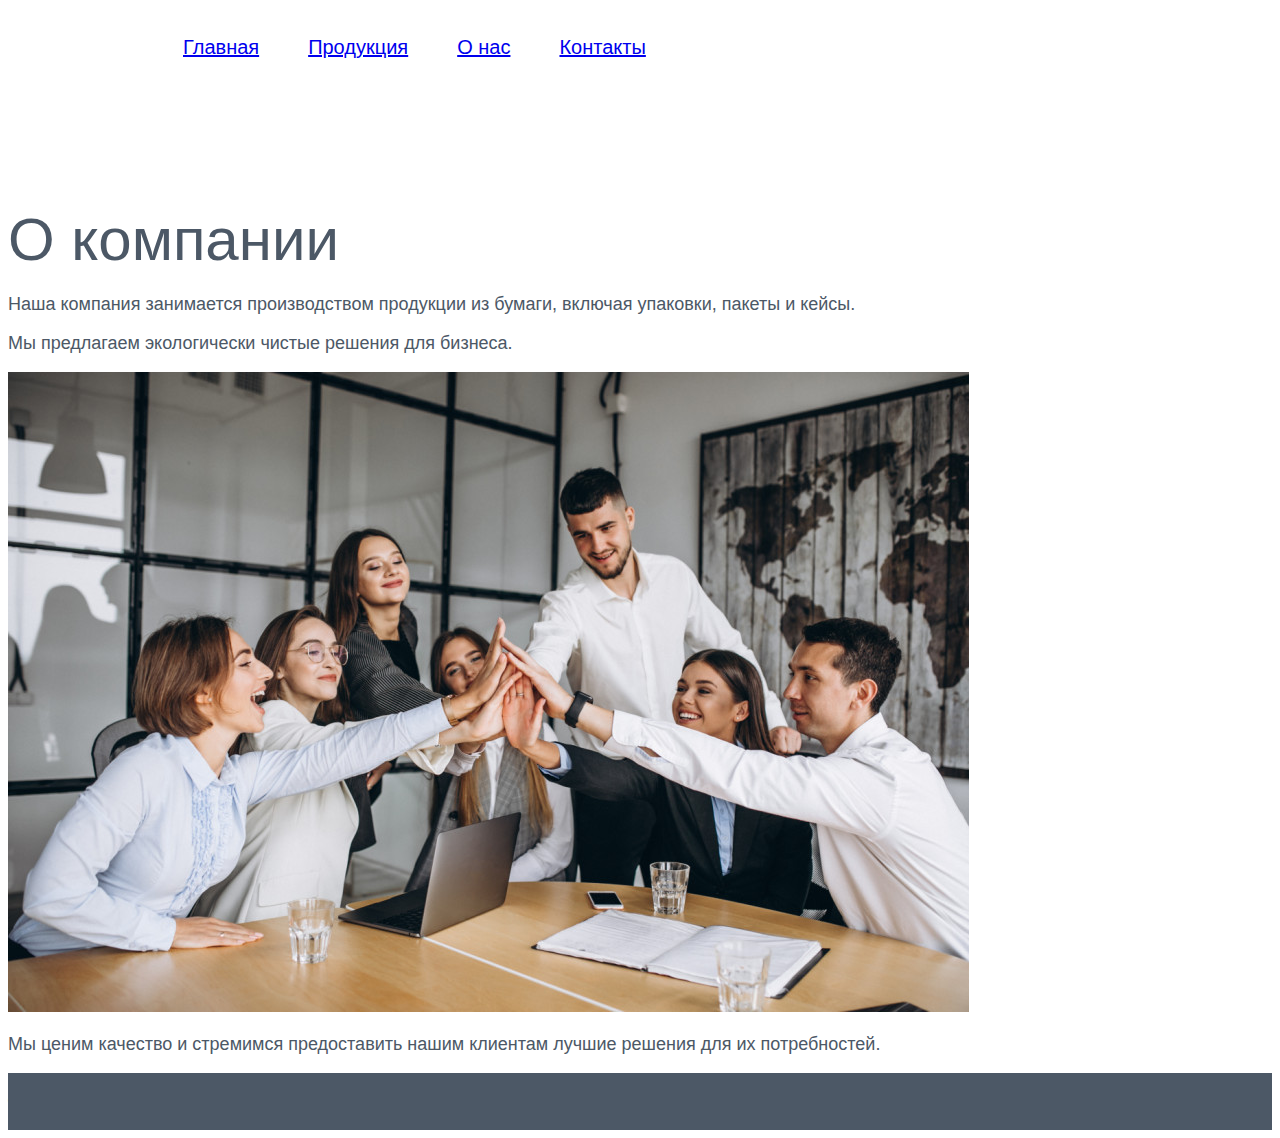
<file: about.html>
<!DOCTYPE html>
<html lang="ru">
<head>
    <meta charset="UTF-8">
    <meta name="viewport" content="width=device-width, initial-scale=1.0">
    <meta name="description" content="О компании: мы специализируемся на производстве упаковки, пакетов и других изделий из бумаги для вашего бизнеса.">
    <meta name="keywords" content="о компании, упаковка, бумажные изделия, эко-продукция, производитель упаковки">
    <meta name="author" content="Ваша компания">
    <meta name="robots" content="index, follow">
    <title>О нас | Продукция из бумаги</title>
    <link rel="stylesheet" href="style.css">
</head>
<body>
    <header>
        <nav>
            <ul>
                <li><a href="index.html">Главная</a></li>
                <li><a href="products.html">Продукция</a></li>
                <li><a href="about.html">О нас</a></li>
                <li><a href="contacts.html">Контакты</a></li>
            </ul>
        </nav>
    </header>

    <section class="about">
        <h1>О компании</h1>
        <p>Наша компания занимается производством продукции из бумаги, включая упаковки, пакеты и кейсы.</p>
        <p>Мы предлагаем экологически чистые решения для бизнеса.</p>
        <img src="img/company.jpg" alt="О компании" />
        <p>Мы ценим качество и стремимся предоставить нашим клиентам лучшие решения для их потребностей.</p>
    </section>

    <footer>
        <p>&copy; 2025 Продукция из бумаги. Все права защищены.</p>
    </footer>
</body>
</html>
</file>
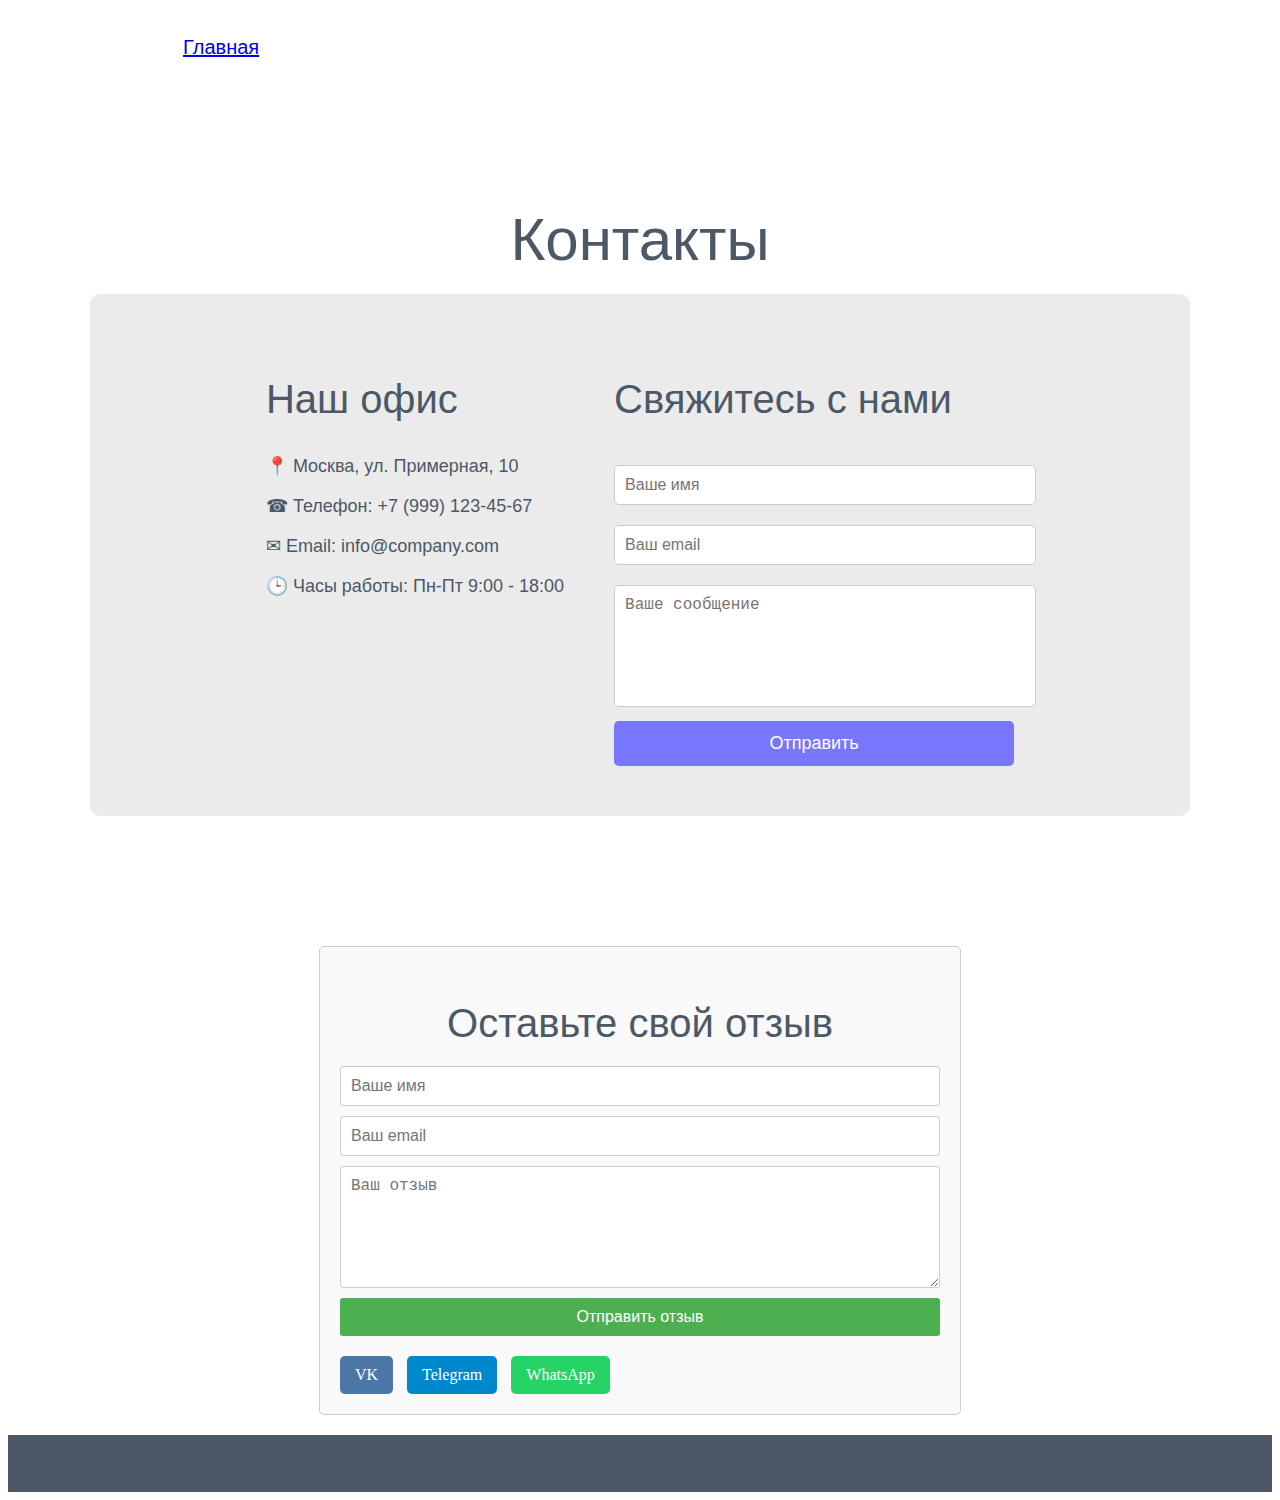
<file: contacts.html>
<!DOCTYPE html>
<html lang="ru">
<head>
    <meta charset="UTF-8">
    <meta name="viewport" content="width=device-width, initial-scale=1.0">
    <meta name="description" content="Контакты: свяжитесь с нами для получения информации о нашей продукции и услугах.">
    <meta name="keywords" content="контакты, наша компания, упаковка, бумажные изделия, производство упаковки">
    <meta name="author" content="Долганова М.К.">
    <meta name="robots" content="index, follow">
    <title>Контакты</title>
    <link rel="stylesheet" href="style2.css">

    <meta property="og:type" content="website">
    <meta property="og:title" content="Главная | Продукция из бумаги">
    <meta property="og:description" content="Продукция из бумаги: упаковки, пакеты, кейсы и другие бумажные изделия для вашего бизнеса. Эко-продукция на заказ.">
    <meta property="og:url" content="https://www.yoursite.com">
    <meta property="og:image" content="https://www.yoursite.com/img/logo.svg">
    <meta property="og:site_name" content="Долганова М.К.">

    <!-- Добавьте ссылку на файл CSS -->
    <link rel="stylesheet" href="style.css">
</head>
<body>
    <header>
        <nav>
            <ul>
                <li><a href="index.html">Главная</a></li>
            </ul>
        </nav>
    </header>

    <section class="contacts">
        <h1>Контакты</h1>
        <div class="contacts-container">
            <div class="contact-info">
                <h2>Наш офис</h2>
                <p>📍 Москва, ул. Примерная, 10</p>
                <p>☎ Телефон: +7 (999) 123-45-67</p>
                <p>✉ Email: info@company.com</p>
                <p>🕒 Часы работы: Пн-Пт 9:00 - 18:00</p>
            </div>
            <div class="contact-form">
                <h2>Свяжитесь с нами</h2>
                <form>
                    <input type="text" name="name" placeholder="Ваше имя" required>
                    <input type="email" name="email" placeholder="Ваш email" required>
                    <textarea name="message" placeholder="Ваше сообщение" required></textarea>
                    <button type="submit">Отправить</button>
                </form>
            </div>
        </div>
    </section>

    <!-- Секция для добавления отзыва -->
    <section class="review-form">
        <h2>Оставьте свой отзыв</h2>
        <form>
            <input type="text" name="name" placeholder="Ваше имя" required>
            <input type="email" name="email" placeholder="Ваш email" required>
            <textarea name="review" placeholder="Ваш отзыв" required></textarea>
            <button type="submit">Отправить отзыв</button>
        </form>
    

    <div class="social-share">
        <a href="https://vk.com/share.php?url=https://example.com" target="_blank" class="share-btn vk">VK</a>
        <a href="https://t.me/share/url?url=https://example.com&text=Интересная статья!" target="_blank" class="share-btn tg">Telegram</a>
        <a href="https://api.whatsapp.com/send?text=Интересная статья! https://example.com" target="_blank" class="share-btn wa">WhatsApp</a>
    </div>  

    </section>

    <footer>
        <p>&copy; 2025 Все права защищены</p>
    </footer>
</body>
</html>
</file>
<file: style.css>
.image_logo{
    margin-right:330px;
}

.image_vtulka{
    float: right;
    margin-left: 200px;
    margin-top:60px;
    margin-bottom: -18px;
}

nav{
    display: flex;  
    margin-bottom: 20px;
    margin-left: 135px;
    margin-top:20px;
}

nav li{
    display: inline-block;
    text-decoration: none;
    font-family: 'Roboto', sans-serif;
    font-size: 20px;
    color:#4C5866;
    margin-right: 45px;
    font-weight: 100;
}

hr{
    color:#DDDDDD; 
}

h1{
    font-family: 'Roboto', sans-serif; 
    font-size: 60px;
    color:#4C5866;
    margin-top: 130px;
    margin-bottom: 20px;
    font-weight: 100;
}

p{
    font-family: 'Roboto', sans-serif; 
    font-size: 18px;
    color:#4C5866;
    text-align: justify;
    font-weight: 100;
}

.section1div{
    display: flex;
    margin-left:130px; 
}

.section2{
    background-color: #EBEBEB;
    margin-top: 0px;
    margin-bottom: 100px;
}

.section1{
    margin-top: 130px;
}

.V1{
    display: flex;
    margin-right: 110px;
}

.V2{
    display: flex;
    margin-right: 110px;
}

.V3{
    display: flex;
}

.V{
    display: flex;
    margin-left:130px;
    margin-bottom: 100px;
}

h3{
    font-family: 'Roboto', sans-serif; 
    font-size: 18px;
    color:#4C5866;
    font-weight: 100;
}

h2{
    font-family: 'Roboto', sans-serif; 
    font-size: 40px;
    color:#4C5866;
    font-weight: 100;
}

h4{
    font-family: 'Roboto', sans-serif; 
    font-size: 14px;
    color:#4C5866;
}

.box{
    margin-left:130px;
    display: flex;
}

.section2_2{
    margin-right: 150px;
}

.section3{
    margin-right: 100px;
    display: flex;
    margin-left: 130px;
    margin-bottom: 100px;
}

.Y{
    margin-right: 40px;
}

.K{
    margin-right: 40px;
}

.P{
    margin-right: 40px;
}

button{
    box-sizing: 3;
    background-color: #FFFFFF;
    font-weight: 100;
    border-color: #7875FE;
    color: #7875FE;
    font-size: 20px;
    padding-left: 15%;
    padding-top: 5%;
    padding-bottom: 5%;
    padding-right: 15%;
}

footer{
    background-color: #4C5866;
    display: flex;
}

.div_footer{
    margin-left:550px;
}

.contacts {
    margin: 130px auto;
    text-align: center;
}

.contacts-container {
    display: flex;
    justify-content: center;
    align-items: flex-start;
    gap: 50px;
    max-width: 1000px;
    margin: 0 auto;
    padding: 50px;
    background: #EBEBEB;
    border-radius: 10px;
}

.contact-info {
    text-align: left;
    font-size: 18px;
    color: #4C5866;
}

.contact-form {
    text-align: left;
    width: 400px;
}

.contact-form input, 
.contact-form textarea {
    width: 100%;
    padding: 10px;
    margin: 10px 0;
    border: 1px solid #ccc;
    border-radius: 5px;
    font-size: 16px;
}

.contact-form textarea {
    height: 100px;
    resize: none;
}

.contact-form button {
    background-color: #7875FE;
    color: white;
    border: none;
    padding: 12px 20px;
    font-size: 18px;
    cursor: pointer;
    border-radius: 5px;
    width: 100%;
}

.contact-form button:hover {
    background-color: #5754D3;
}

.error-404 {
    text-align: center;
    margin: 150px auto;
}

.error-404 img {
    width: 50%;
    max-width: 500px;
}

.error-404 h1 {
    font-size: 40px;
    color: #4C5866;
    margin-top: 20px;
}

.error-404 p {
    font-size: 18px;
    color: #4C5866;
    margin: 10px 0;
}

.error-404 .btn {
    display: inline-block;
    background-color: #7875FE;
    color: white;
    padding: 12px 20px;
    font-size: 18px;
    text-decoration: none;
    border-radius: 5px;
    margin-top: 20px;
}

.error-404 .btn:hover {
    background-color: #5754D3;
}

.center-text {
    display: flex;
    flex-direction: column;
    justify-content: center;
    align-items: center;
    height: 100vh; /* Центрирование на всей высоте окна */
    text-align: center;
    margin: 0;
}


.social-share {
    margin-top: 20px;
}

.share-btn {
    display: inline-block;
    padding: 10px 15px;
    margin-right: 10px;
    border-radius: 5px;
    text-decoration: none;
    font-size: 16px;
    color: white;
}

.share-btn.vk {
    background-color: #4a76a8;
}

.share-btn.tg {
    background-color: #0088cc;
}

.share-btn.wa {
    background-color: #25d366;
}

.share-btn:hover {
    opacity: 0.8;
}

/* Медиа-запросы для планшетов и мобильных устройств */

@media (max-width: 1024px) {
    nav {
        margin-left: 50px;
        margin-right: 50px;
    }

    nav li {
        margin-right: 20px;
        font-size: 18px;
    }
}

/* Стили для устройств с шириной экрана до 768px (планшеты и мобильные устройства) */
@media (max-width: 768px) {
    nav {
        flex-direction: column;
        align-items: center;
        margin-left: 0;
    }

    nav li {
        margin-right: 0;
        margin-bottom: 10px;
    }

    .section1div {
        flex-direction: column;
        align-items: center;
        margin-left: 0;
    }

    .image_vtulka {
        margin-left: 0;
        margin-top: 20px;
        width: 80%; /* Измените размер изображения для мобильных устройств */
    }

    h1 {
        font-size: 36px;
        text-align: center;
    }

    p {
        font-size: 16px;
        text-align: center;
        padding: 0 10px; /* Добавьте отступы для лучшего отображения текста */
    }

    button {
        width: 80%;
        padding: 10px;
        font-size: 18px;
    }

    .V {
        flex-direction: column;
        align-items: center;
    }

    .V1, .V2, .V3 {
        margin-right: 0;
        margin-bottom: 20px;
    }

    .box {
        flex-direction: column;
        align-items: center;
        margin-left: 0;
    }

    .section2_2 {
        margin-right: 0;
        padding: 0 10px;
    }

    .section3 {
        flex-direction: column;
        align-items: center;
        margin-left: 0;
        margin-right: 0;
    }

    .Y, .P, .K, .D {
        margin-right: 0;
        margin-bottom: 20px;
    }

    footer {
        flex-direction: column;
        align-items: center;
        text-align: center;
    }

    .div_footer {
        margin-left: 0;
        margin-top: 20px;
    }
}

@media (max-width: 480px) {
    nav {
        margin-left: 20px;
        margin-right: 20px;
    }

    nav li {
        font-size: 14px;
    }

    h1 {
        font-size: 30px;
    }

    p {
        font-size: 14px;
    }

    button {
        font-size: 16px;
        padding: 8px 16px;
    }
}
</file>
<file: style2.css>
/* Общие стили для формы */
.review-form {
    max-width: 600px;
    margin: 0 auto 20px;
    padding: 20px;
    border: 1px solid #ccc;
    border-radius: 5px;
    background-color: #f9f9f9;
}

.review-form h2 {
    text-align: center;
    margin-bottom: 20px;
}

.review-form form {
    display: flex;
    flex-direction: column;
}

.review-form input,
.review-form textarea {
    margin-bottom: 10px;
    padding: 10px;
    border: 1px solid #ccc;
    border-radius: 3px;
    font-size: 16px;
}

.review-form textarea {
    resize: vertical;
    min-height: 100px;
}

.review-form button {
    padding: 10px;
    border: none;
    border-radius: 3px;
    background-color: #4CAF50;
    color: white;
    font-size: 16px;
    cursor: pointer;
}

.review-form button:hover {
    background-color: #45a049;
}
</file>
